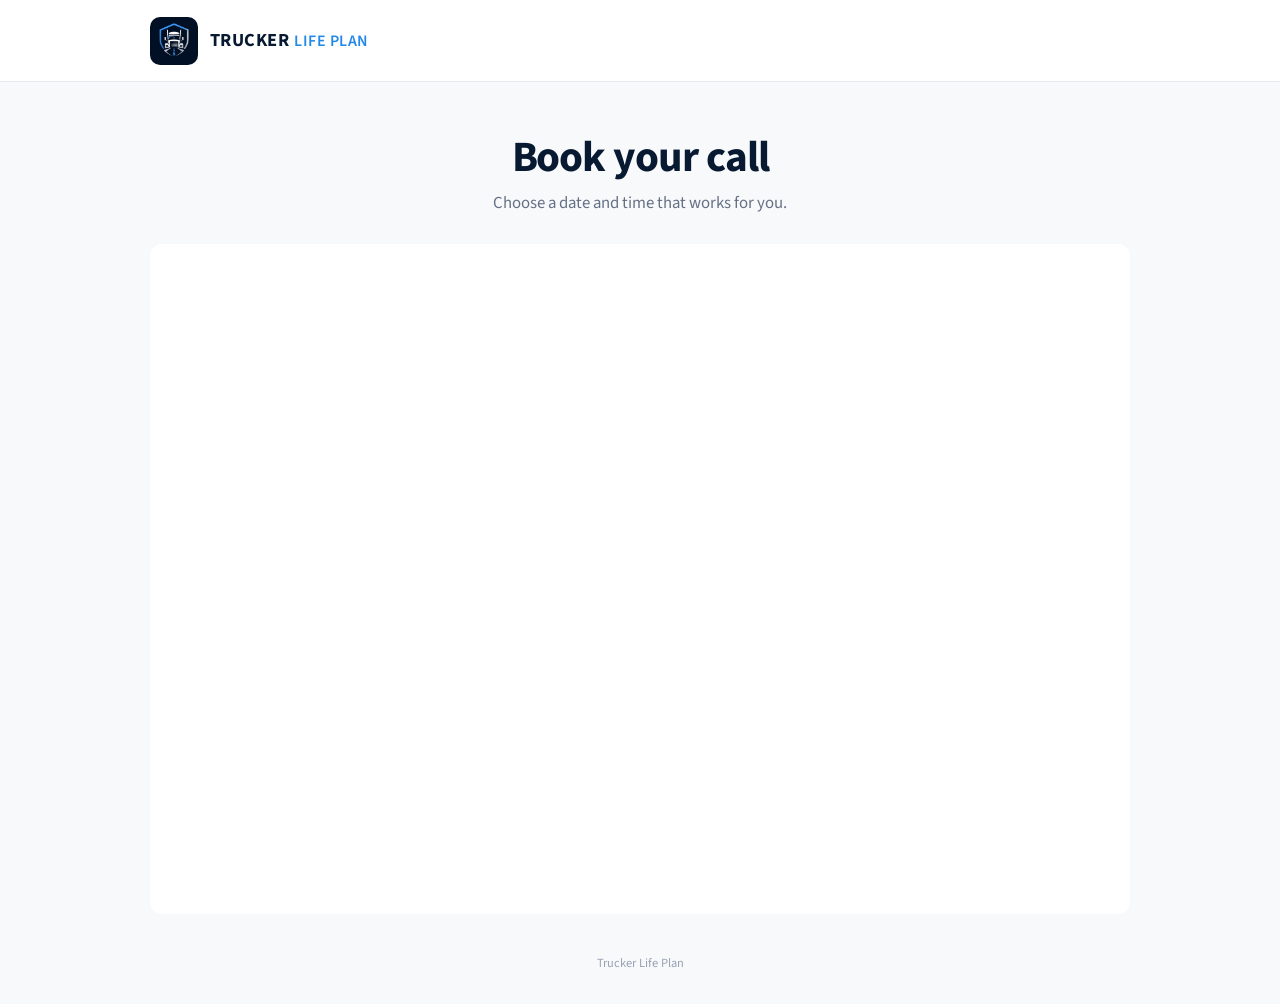
<file: book-now/index.html>
<!DOCTYPE html>
<html lang="en">
  <head>
    <meta charset="utf-8">
    <meta name="viewport" content="width=device-width, initial-scale=1">
    <meta name="theme-color" content="#07172b">
    <meta name="description" content="Schedule a private call with Trucker Life Plan.">
    <title>Book Your Call | Trucker Life Plan</title>
    <link rel="preconnect" href="https://fonts.googleapis.com">
    <link rel="preconnect" href="https://fonts.gstatic.com" crossorigin>
    <link href="https://fonts.googleapis.com/css2?family=Source+Sans+3:wght@400;500;600;700&display=swap" rel="stylesheet">
    <link rel="icon" type="image/png" href="/book-now/assets/favicon.png">
    <link rel="stylesheet" href="/book-now/styles.css">
  </head>
  <body>
    <header class="site-header">
      <a class="brand" href="/book-now" aria-label="Trucker Life Plan booking">
        <img
          class="brand-mark"
          src="/book-now/assets/trucker-life-plan-mark.webp"
          alt=""
          width="56"
          height="56"
        >
        <span class="brand-name">
          <strong>Trucker</strong>
          <span>Life Plan</span>
        </span>
      </a>
    </header>

    <main class="booking-page">
      <section class="booking-intro" aria-labelledby="page-title">
        <h1 id="page-title">Book your call</h1>
        <p>Choose a date and time that works for you.</p>
      </section>

      <div class="calendar-frame">
        <iframe src="https://api.leadconnectorhq.com/widget/booking/FEWBshrnoo20QqCyRlvP" allow="payment" id="N5AcPCtpoKAivsU5eixt_1787948112564" title="Schedule a Trucker Life Plan appointment"></iframe><br>
        <script src="https://link.msgsndr.com/js/form_embed.js"></script>
        <noscript><a href="https://api.leadconnectorhq.com/widget/booking/FEWBshrnoo20QqCyRlvP">Open the appointment calendar</a></noscript>
      </div>
    </main>

    <footer class="site-footer">Trucker Life Plan</footer>
  </body>
</html>
</file>
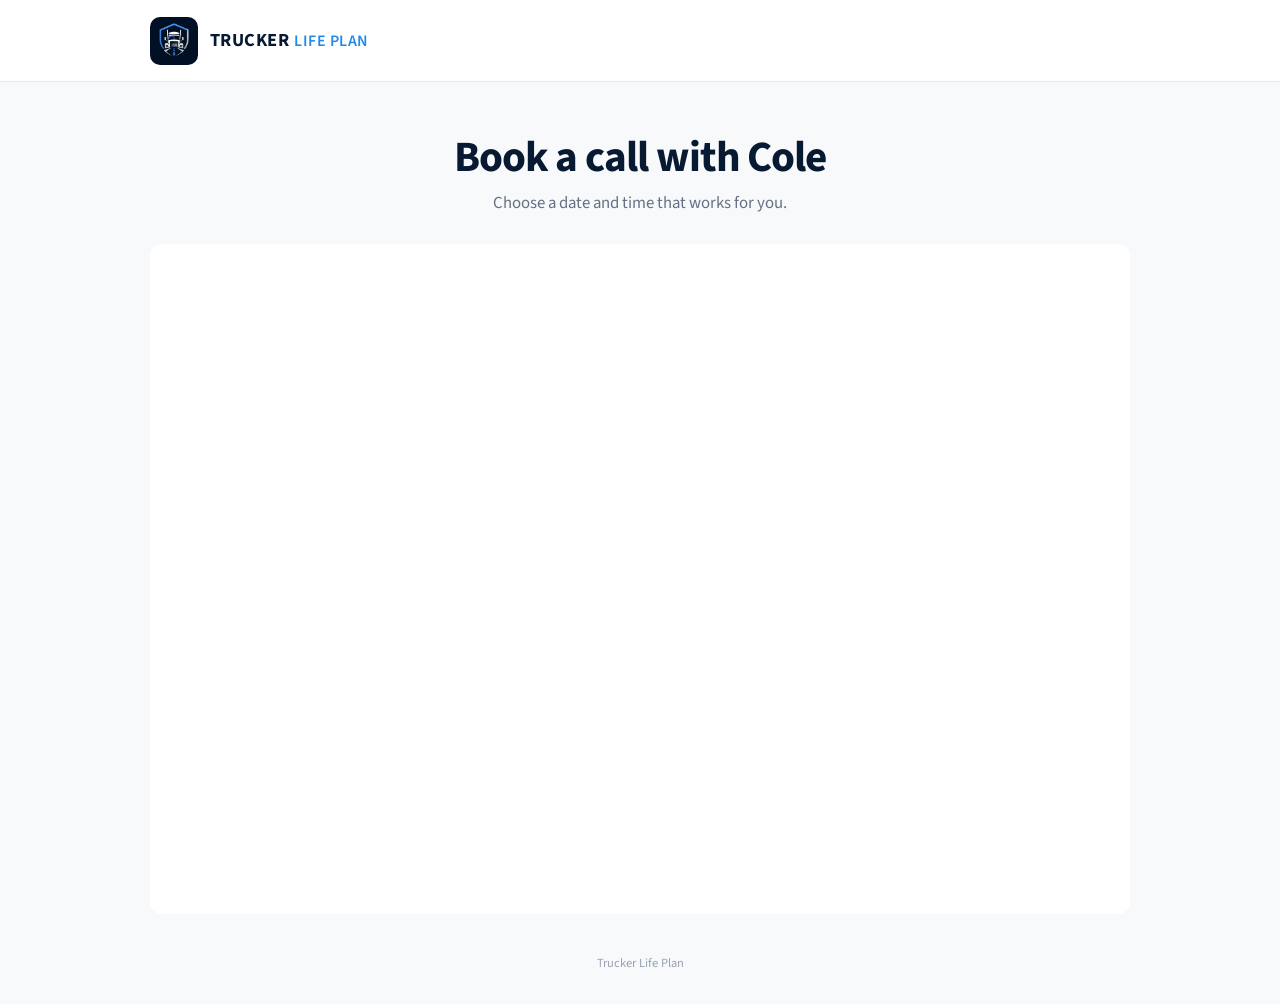
<file: book-now/cole/index.html>
<!DOCTYPE html>
<html lang="en">
  <head>
    <meta charset="utf-8">
    <meta name="viewport" content="width=device-width, initial-scale=1">
    <meta name="theme-color" content="#07172b">
    <meta name="description" content="Schedule a call with Cole at Trucker Life Plan.">
    <title>Book a Call with Cole | Trucker Life Plan</title>
    <link rel="preconnect" href="https://fonts.googleapis.com">
    <link rel="preconnect" href="https://fonts.gstatic.com" crossorigin>
    <link href="https://fonts.googleapis.com/css2?family=Source+Sans+3:wght@400;500;600;700&display=swap" rel="stylesheet">
    <link rel="icon" type="image/png" href="/book-now/assets/favicon.png">
    <link rel="stylesheet" href="/book-now/styles.css">
  </head>
  <body>
    <header class="site-header">
      <a class="brand" href="/book-now" aria-label="Trucker Life Plan booking">
        <img
          class="brand-mark"
          src="/book-now/assets/trucker-life-plan-mark.webp"
          alt=""
          width="56"
          height="56"
        >
        <span class="brand-name">
          <strong>Trucker</strong>
          <span>Life Plan</span>
        </span>
      </a>
    </header>

    <main class="booking-page">
      <section class="booking-intro" aria-labelledby="page-title">
        <h1 id="page-title">Book a call with Cole</h1>
        <p>Choose a date and time that works for you.</p>
      </section>

      <div class="calendar-frame">
        <iframe src="https://api.leadconnectorhq.com/widget/booking/GJ950YnwhclAVQkjl4gg" allow="payment" id="N5AcPCtpoKAivsU5eixt_1787949733289" title="Schedule a call with Cole"></iframe><br>
        <script src="https://link.msgsndr.com/js/form_embed.js"></script>
        <noscript><a href="https://api.leadconnectorhq.com/widget/booking/GJ950YnwhclAVQkjl4gg">Open Cole's appointment calendar</a></noscript>
      </div>
    </main>

    <footer class="site-footer">Trucker Life Plan</footer>
  </body>
</html>
</file>
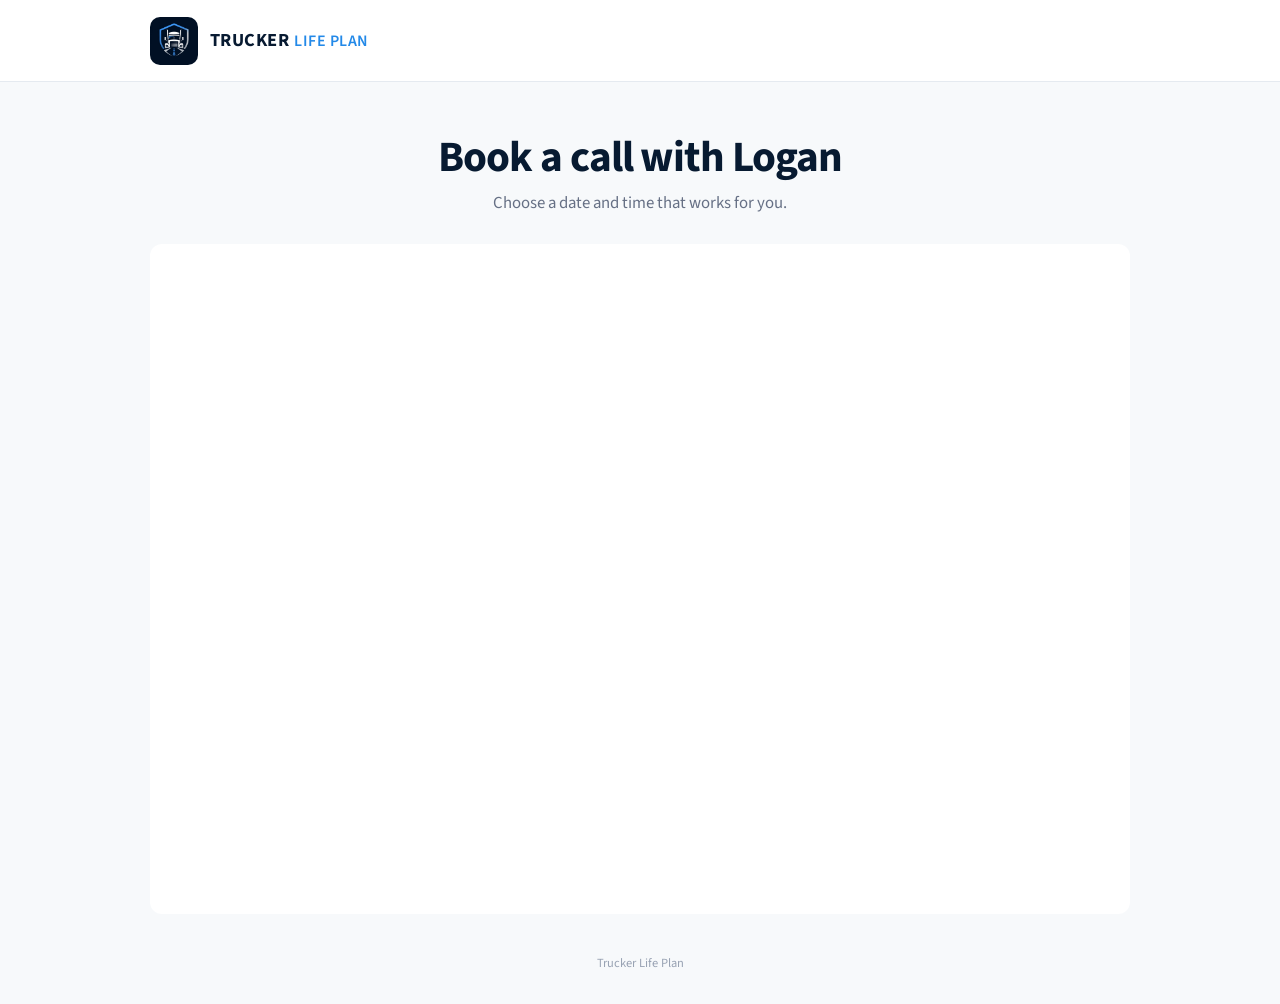
<file: book-now/logan/index.html>
<!DOCTYPE html>
<html lang="en">
  <head>
    <meta charset="utf-8">
    <meta name="viewport" content="width=device-width, initial-scale=1">
    <meta name="theme-color" content="#07172b">
    <meta name="description" content="Schedule a call with Logan at Trucker Life Plan.">
    <title>Book a Call with Logan | Trucker Life Plan</title>
    <link rel="preconnect" href="https://fonts.googleapis.com">
    <link rel="preconnect" href="https://fonts.gstatic.com" crossorigin>
    <link href="https://fonts.googleapis.com/css2?family=Source+Sans+3:wght@400;500;600;700&display=swap" rel="stylesheet">
    <link rel="icon" type="image/png" href="/book-now/assets/favicon.png">
    <link rel="stylesheet" href="/book-now/styles.css">
  </head>
  <body>
    <header class="site-header">
      <a class="brand" href="/book-now" aria-label="Trucker Life Plan booking">
        <img
          class="brand-mark"
          src="/book-now/assets/trucker-life-plan-mark.webp"
          alt=""
          width="56"
          height="56"
        >
        <span class="brand-name">
          <strong>Trucker</strong>
          <span>Life Plan</span>
        </span>
      </a>
    </header>

    <main class="booking-page">
      <section class="booking-intro" aria-labelledby="page-title">
        <h1 id="page-title">Book a call with Logan</h1>
        <p>Choose a date and time that works for you.</p>
      </section>

      <div class="calendar-frame">
        <iframe src="https://api.leadconnectorhq.com/widget/booking/FEWBshrnoo20QqCyRlvP" allow="payment" id="N5AcPCtpoKAivsU5eixt_1787949713865" title="Schedule a call with Logan"></iframe><br>
        <script src="https://link.msgsndr.com/js/form_embed.js"></script>
        <noscript><a href="https://api.leadconnectorhq.com/widget/booking/FEWBshrnoo20QqCyRlvP">Open Logan's appointment calendar</a></noscript>
      </div>
    </main>

    <footer class="site-footer">Trucker Life Plan</footer>
  </body>
</html>
</file>
<file: book-now/styles.css>
:root {
  --navy: #071a31;
  --blue: #2389e8;
  --ink: #152236;
  --muted: #667085;
  --line: #e5eaf0;
  --paper: #f7f9fb;
  --white: #ffffff;
}

* {
  box-sizing: border-box;
}

html {
  min-width: 320px;
  background: var(--paper);
}

body {
  margin: 0;
  min-height: 100vh;
  color: var(--ink);
  background: var(--paper);
  font-family: "Source Sans 3", sans-serif;
  text-rendering: optimizeLegibility;
  -webkit-font-smoothing: antialiased;
}

.site-header {
  height: 82px;
  display: flex;
  align-items: center;
  padding: 0 max(24px, calc((100vw - 980px) / 2));
  border-bottom: 1px solid var(--line);
  background: var(--white);
}

.brand {
  display: flex;
  align-items: center;
  gap: 12px;
  color: var(--navy);
  text-decoration: none;
}

.brand-mark {
  width: 48px;
  height: 48px;
  border-radius: 10px;
}

.brand-name {
  display: flex;
  align-items: baseline;
  gap: 5px;
  font-size: 1rem;
  line-height: 1;
  letter-spacing: 0.03em;
  text-transform: uppercase;
}

.brand-name strong {
  font-size: 1.15rem;
  font-weight: 700;
}

.brand-name span {
  color: var(--blue);
  font-weight: 600;
}

.booking-page {
  width: min(100% - 32px, 980px);
  margin: 0 auto;
  padding: 52px 0 40px;
}

.booking-intro {
  margin: 0 0 28px;
  text-align: center;
}

h1 {
  margin: 0;
  font-weight: 700;
  color: var(--navy);
  font-size: clamp(2rem, 4vw, 2.7rem);
  line-height: 1.1;
  letter-spacing: -0.025em;
}

.booking-intro p {
  margin: 9px 0 0;
  color: var(--muted);
  font-size: 1.05rem;
  line-height: 1.5;
}

.calendar-frame,
.calendar-frame iframe {
  display: block;
  width: 100%;
  min-height: 670px;
}

.calendar-frame {
  overflow: hidden;
  border-radius: 12px;
  background: var(--white);
}

.calendar-frame iframe {
  border: 0;
  overflow: hidden;
}

.calendar-frame br {
  display: none;
}

.calendar-frame noscript {
  display: block;
  padding: 24px;
  text-align: center;
}

.calendar-frame noscript a {
  color: #126fbd;
  font-weight: 600;
}

.site-footer {
  padding: 0 20px 32px;
  color: #98a2b3;
  font-size: 0.78rem;
  text-align: center;
}

@media (max-width: 520px) {
  .site-header {
    height: 70px;
    padding-inline: 18px;
  }

  .brand-mark {
    width: 42px;
    height: 42px;
    border-radius: 8px;
  }

  .brand-name {
    font-size: 0.86rem;
  }

  .brand-name strong {
    font-size: 1rem;
  }

  .booking-page {
    width: 100%;
    padding: 34px 0 24px;
  }

  h1 {
    font-size: 2rem;
  }

  .booking-intro {
    margin-bottom: 22px;
    padding-inline: 20px;
  }

  .booking-intro p {
    font-size: 1rem;
  }

  .calendar-frame {
    border-radius: 0;
  }

  .calendar-frame,
  .calendar-frame iframe {
    min-height: 720px;
  }
}

@media (prefers-reduced-motion: reduce) {
  *,
  *::before,
  *::after {
    scroll-behavior: auto !important;
  }
}
</file>
